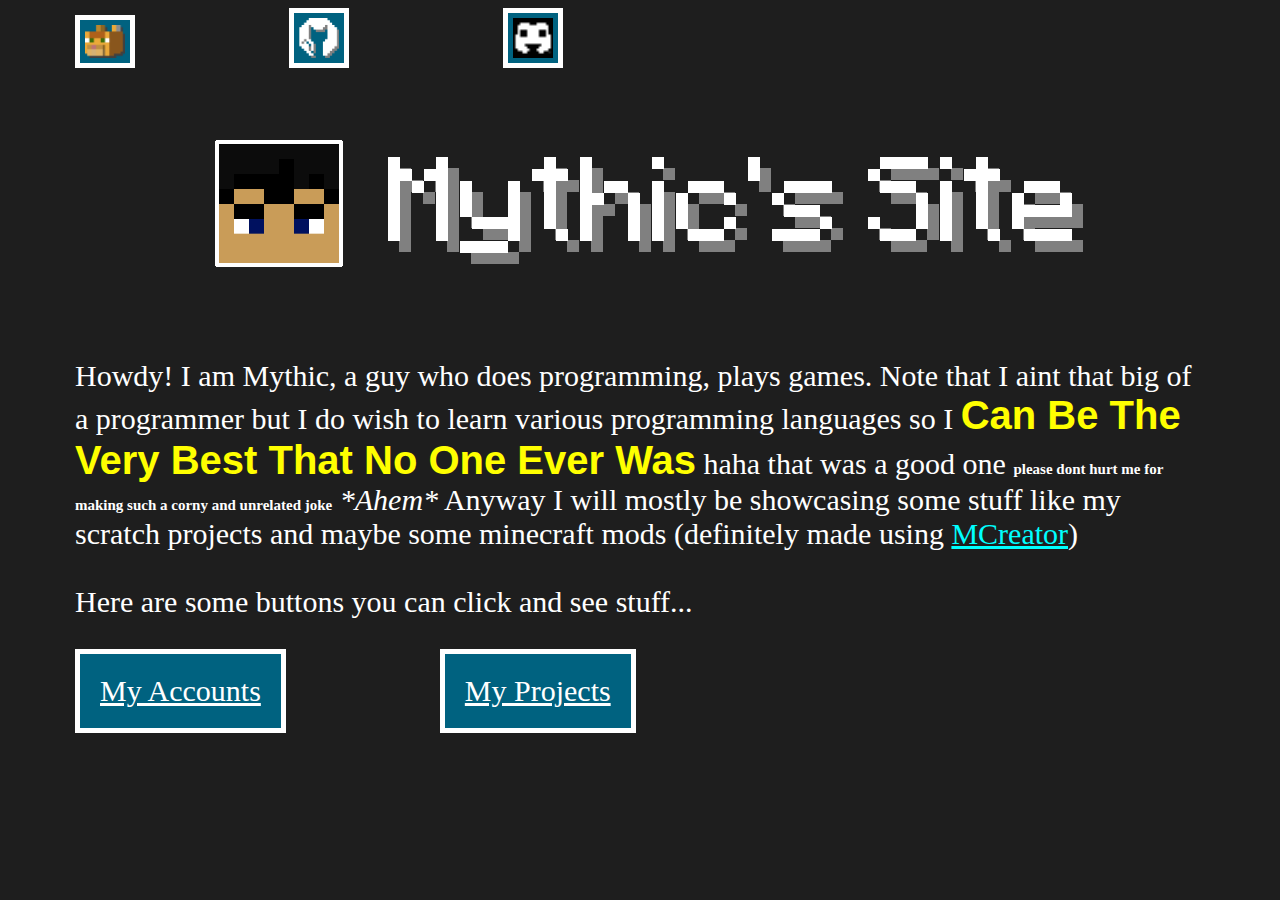
<file: index.html>
<HTML>
    <HEAD>
        <TITLE>Mythic's Site</TITLE>
        <link rel="stylesheet" href="stylesheets/style.css">
        <link rel="icon" type="image/x-icon" href="/images/favicon.ico">
    </HEAD>
    <BODY>
        <button style="font-size:20px;padding:5px;">
            <a href="https://scratch.mit.edu/users/MythiCode/"><img src="images/scratch.png", style="width:40px;height:auto" alt="Home"></a>
        </button>
        <button style="font-size:20px;padding:5px;">
            <a href="https://github.com/Mythic4356"><img src="images/github.png", style="width:40px;height:auto" alt="Home"></a>
        </button>
        <button style="font-size:20px;padding:5px;">
            <a href="inprogressdiscord.html"><img src="images/discord.png", style="width:40px;height:auto" alt="Home"></a>
        </button>
        <img src="images/website-title.png" class="center">
        <p>
            Howdy! I am Mythic, a guy who does programming, plays games. Note that I aint that big of a programmer but I do wish to
            learn various programming languages so I <b style="font-family:Arial;font-size:40px;color:yellow">Can Be The Very Best That No One Ever Was</b> 
            haha that was a good one <b style="font-size:15px">please dont hurt me for making such a corny and unrelated joke</b> <i>*Ahem*</i>
            Anyway I will mostly be showcasing some stuff like my scratch projects and maybe some minecraft mods (definitely made using <a href="https://mcreator.net">MCreator</a>)
            <br>
            <br>
            Here are some buttons you can click and see stuff...
        </p>
        <button>
            <a type="button" class="buttonhyper" href="accounts.html">My Accounts</a>
        </button>
        <button>
        <a type="button" class="buttonhyper" href="projects.html">My Projects</a>
        </button>
    </BODY>
</HTML>
</file>
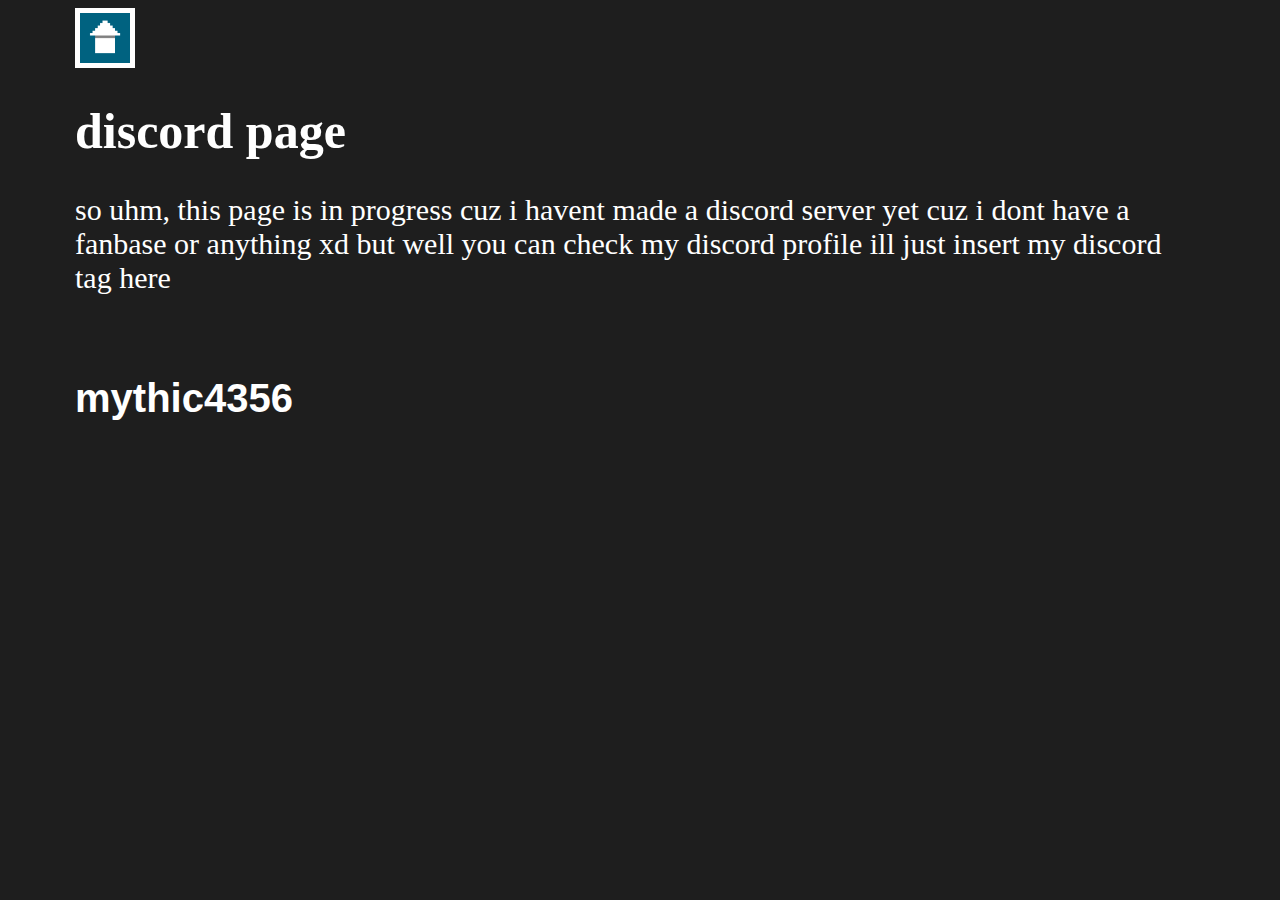
<file: inprogressdiscord.html>
<HTML>
    <HEAD>
        <TITLE>
            discord
        </TITLE>
        <link rel="stylesheet" href="stylesheets/style.css">
        <link rel="icon" type="image/x-icon" href="/images/favicon.ico">
    </HEAD>
    <BODY>
        <button style="font-size:20px;padding:5px;">
            <a href="index.html"><img src="images/home.png", style="width:40px;height:auto" alt="Home"></a>
        </button>
        <h1>discord page</h1>
        <p>so uhm, this page is in progress cuz i havent made a discord server yet cuz i dont have a fanbase or anything xd but well you can check my discord profile ill just insert my discord tag here</p>
        <br>
        <h2 style="font-family:'Trebuchet MS', 'Lucida Sans Unicode', 'Lucida Grande', 'Lucida Sans', Arial, sans-serif">mythic4356</h2>
    </BODY>
</HTML>
</file>
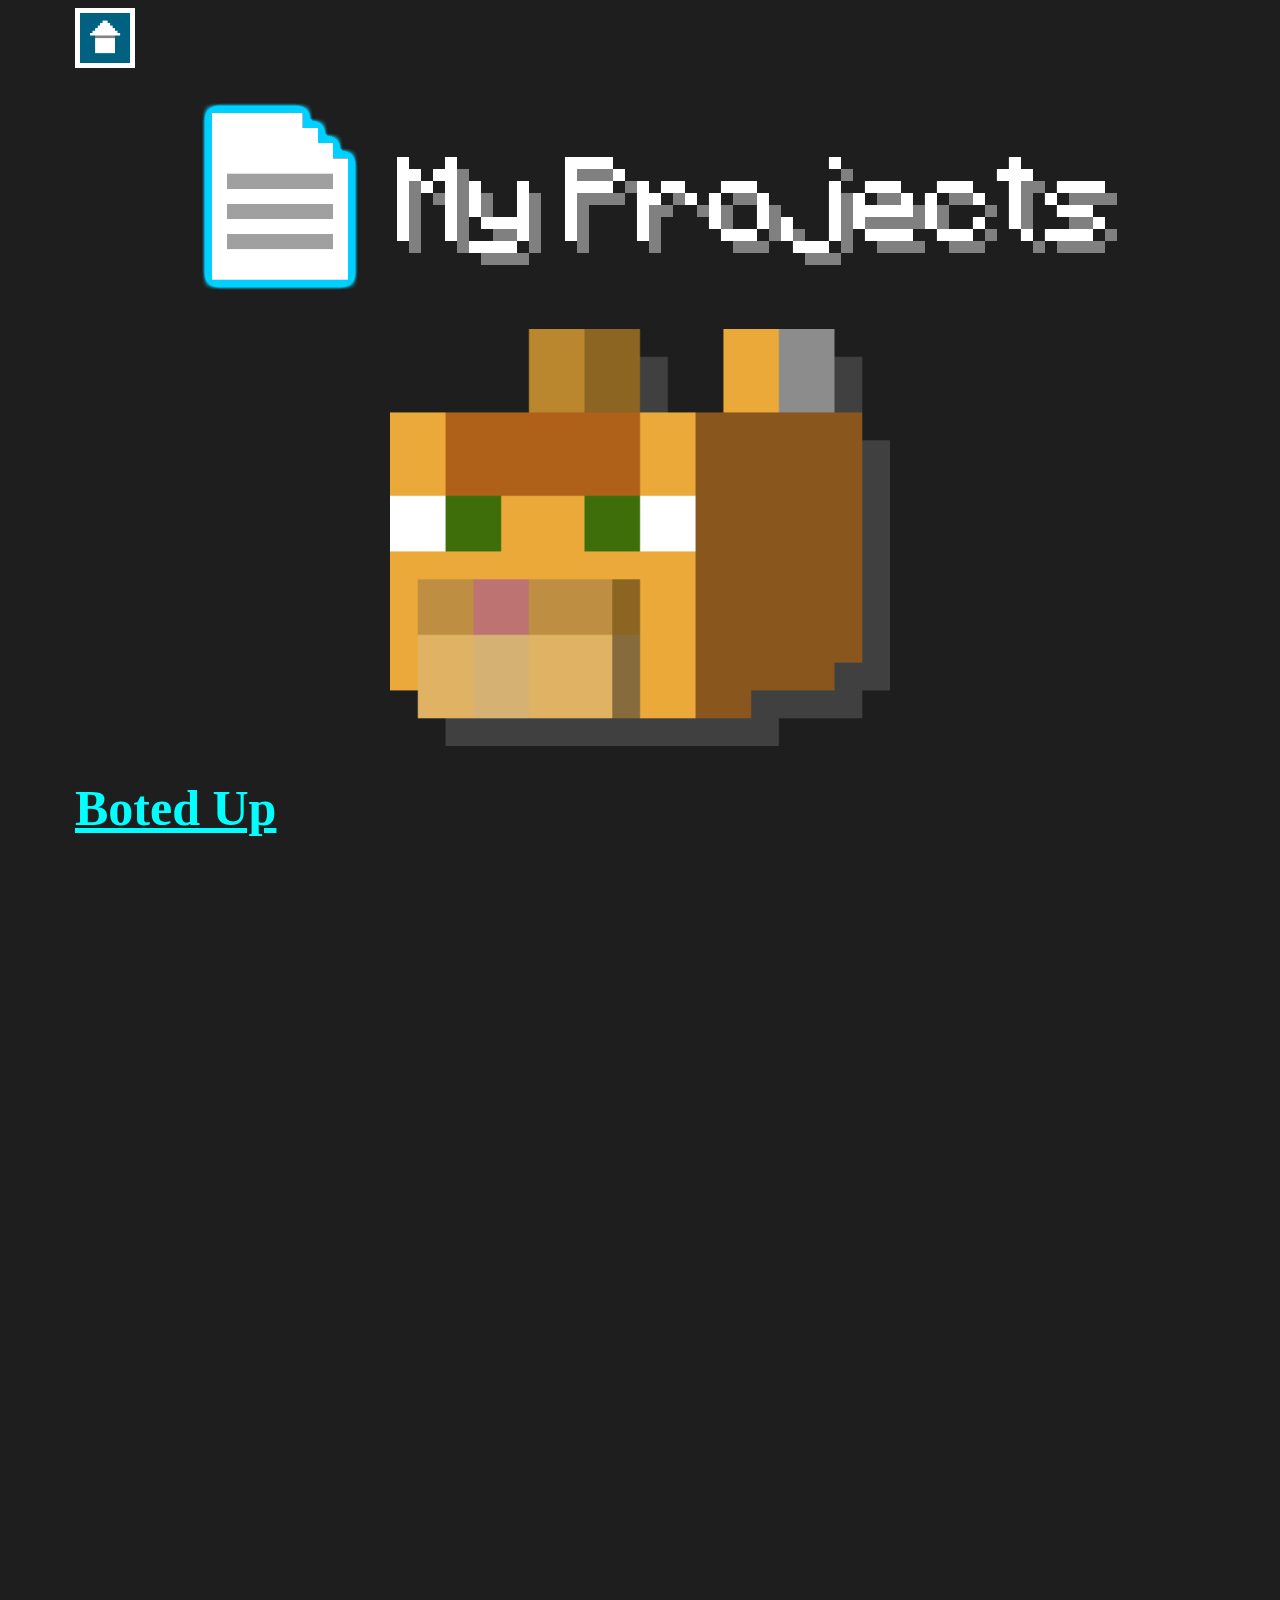
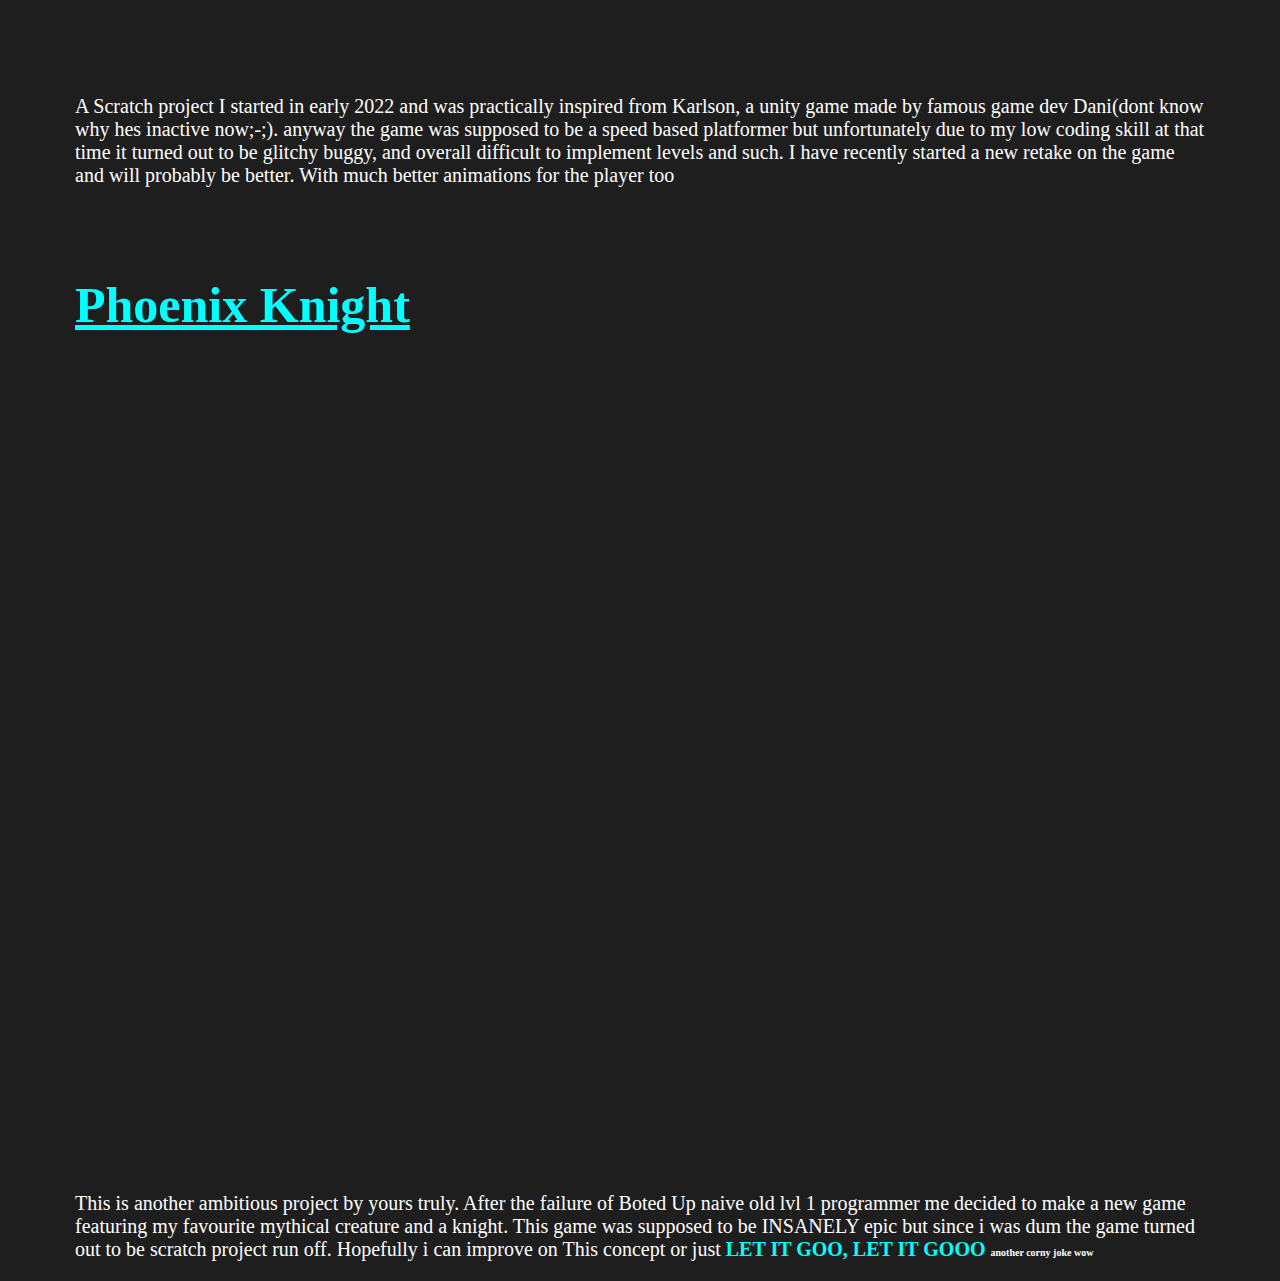
<file: projects.html>
<HTML>
    <HEAD>
        <TITLE>My Projects</TITLE>
        <link rel="stylesheet" href="stylesheets/style.css">
        <link rel="icon" type="image/x-icon" href="/images/favicon.ico">
        <style>
            p{
                font-size:20px
            }
        </style>
    </HEAD>
    <BODY>
        <button style="font-size:20px;padding:5px;">
            <a href="index.html"><img src="images/home.png", style="width:40px;height:auto" alt="Home"></a>
        </button>
        <img src="images/projects-title.png" class="center">
        <img src="images/scratch.png" class="center" width="500" height="auto">
        <h1 style="font-family:Pixelation;"><a href="https://scratch.mit.edu/projects/690879585/">Boted Up</a></h1>
        <iframe src="https://scratch.mit.edu/projects/690879585/embed" allowtransparency="true" width="970" height="804" frameborder="0" scrolling="no" allowfullscreen></iframe>
        <p>
            A Scratch project I started in early 2022 and was practically inspired from Karlson, a unity game made by famous game dev Dani(dont know why hes inactive now;-;).
            anyway the game was supposed to be a speed based platformer but unfortunately due to my low coding skill at that time it turned out to be glitchy buggy, and overall 
            difficult to implement levels and such. I have recently started a new retake on the game and will probably be better. With much better animations for the player too
        </p>
        <br>
        <br>
        <h1 style="font-family:Pixelation;"><a href="https://scratch.mit.edu/projects/719156471/">Phoenix Knight</a></h1>
        <iframe src="https://scratch.mit.edu/projects/719156471/embed" allowtransparency="true" width="970" height="804" frameborder="0" scrolling="no" allowfullscreen></iframe>
        <p>
            This is another ambitious project by yours truly. After the failure of Boted Up naive old lvl 1 programmer me decided to make a new game featuring my favourite mythical
            creature and a knight. This game was supposed to be INSANELY epic but since i was dum the game turned out to be scratch project run off. Hopefully i can improve on This
            concept or just <b style="color:aqua;font-family:Fairwater Script">LET IT GOO, LET IT GOOO</b> <b style="font-size:10px">another corny joke wow</b>        </p>
    </BODY>
</HTML>
</file>
<file: stylesheets/style.css>
html{
    background-color:rgb(30, 30, 30);
}
body{
    margin-left:auto;
    margin-right: auto;
    color:white;
}
.center {
    display: block;
    margin-left: auto;
    margin-right: auto;
}
p,ul,ol,button,li{
    margin-left:75px;
    margin-right:75px;
    font-family:"Cascadia Code";
    font-size:30px;
}
ul,ol{
    list-style-image:url("images/list-image-1.png");
}
.buttonhyper:link,.buttonhyper:visited{
    color: white;
    background-color: transparent;
    text-decoration: underline;
}
a:link,a:visited {
    color: aqua;
    background-color: transparent;
    text-decoration: underline;
}
button{
    background-color:rgb(0, 98, 128);
    padding:20px;
    display:inline-block;
    border:5px solid white
}
h1{
    margin-left:75px;
    margin-right:75px;
    font-family:"Cascadia Code";
    font-size:50px;
}
iframe{
    margin-left:75px;
    margin-right:75px;  
    font-family:"Cascadia Code";
    font-size:30px;
}
h2{
    margin-left:75px;
    margin-right:75px;
    font-size:40px
}
</file>
